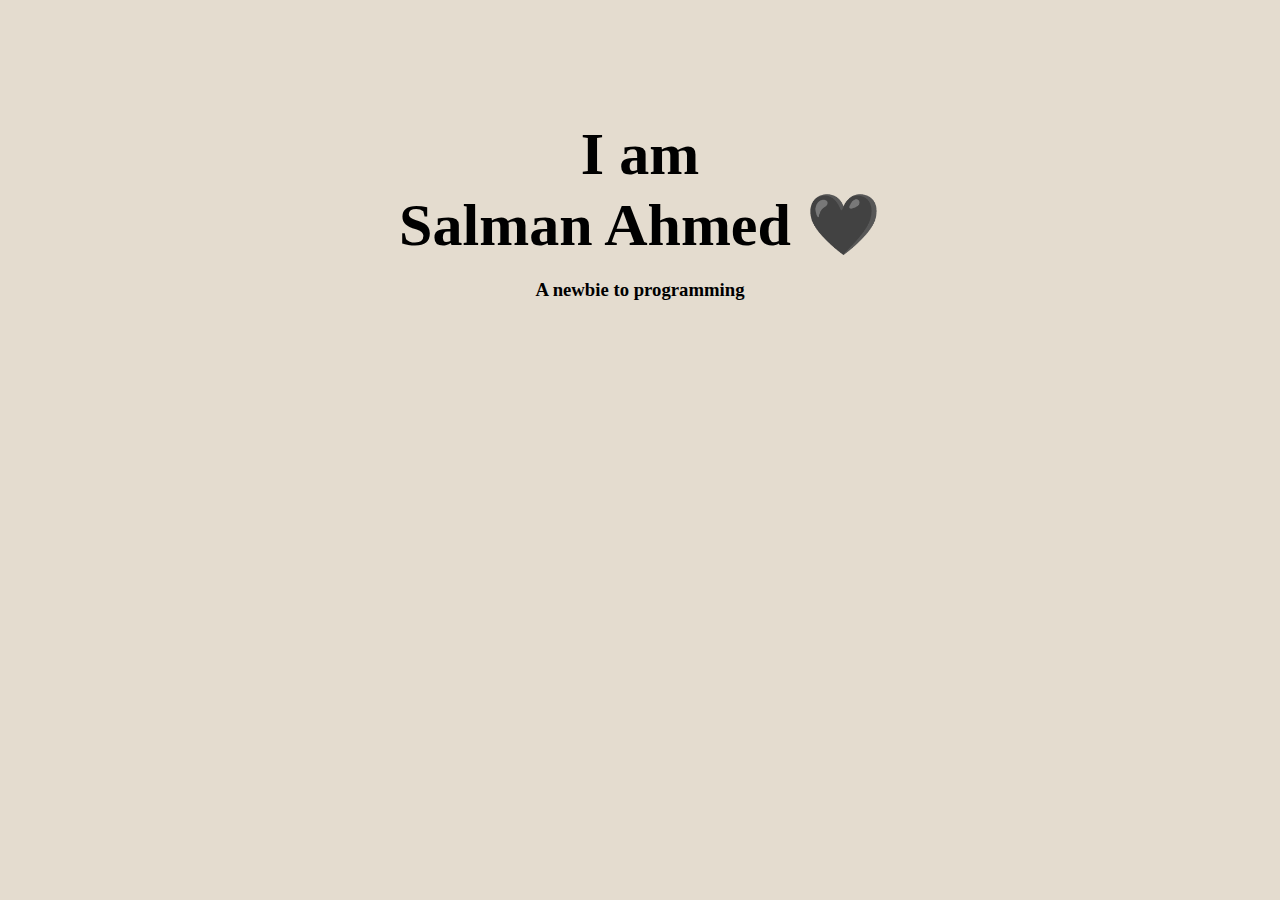
<file: image/Salman Ahmed.html>
<!DOCTYPE html>
<!-- saved from url=(0101)file:///C:/Users/SALMAN/Desktop/Start%20of%20my%20new%20Era/web%20development/First%20site/index.html -->
<html lang="en" dir="ltr"><head><meta http-equiv="Content-Type" content="text/html; charset=UTF-8">

    <title>Salman Ahmed</title>
    <link rel="stylesheet" href="./Salman Ahmed_files/design.css">
    <link rel="icon" href="file:///C:/Users/SALMAN/Desktop/Start%20of%20my%20new%20Era/web%20development/First%20site/image/favicon.ico">
    <link href="./Salman Ahmed_files/css2" rel="stylesheet">
  </head>
  <body>
    <div class="intor">
      <div class="nameSec">
        <h1 id="i">I am</h1>
        <h1>Salman Ahmed <span style="
    /* width: -39px; */
    size: 29px;
">🖤</span></h1>
      </div>
      <div class="subtitle">
        <h3>A newbie to programming</h3>
      </div>
    </div>


  </body>
</html>
</file>
<file: image/Salman Ahmed_files/design.css>
body{
  background-color:  #E4DCCF;
  font-family: Trebuchet MS;
  color: black;
  margin: 0px;

}
div{
  /* background-color: #34B3F1; */
  text-align: center;

}
h1{
  margin: 0px;
}
span{
  height: 12px;
}
#i{
  margin-top: 120px;
}
.nameSec{
  font-size: 30px;
  font-family: The Nautigal;
  margin-bottom: 12px;
}
.subtitle{
  font-family: Century Gothic;
}
</file>
